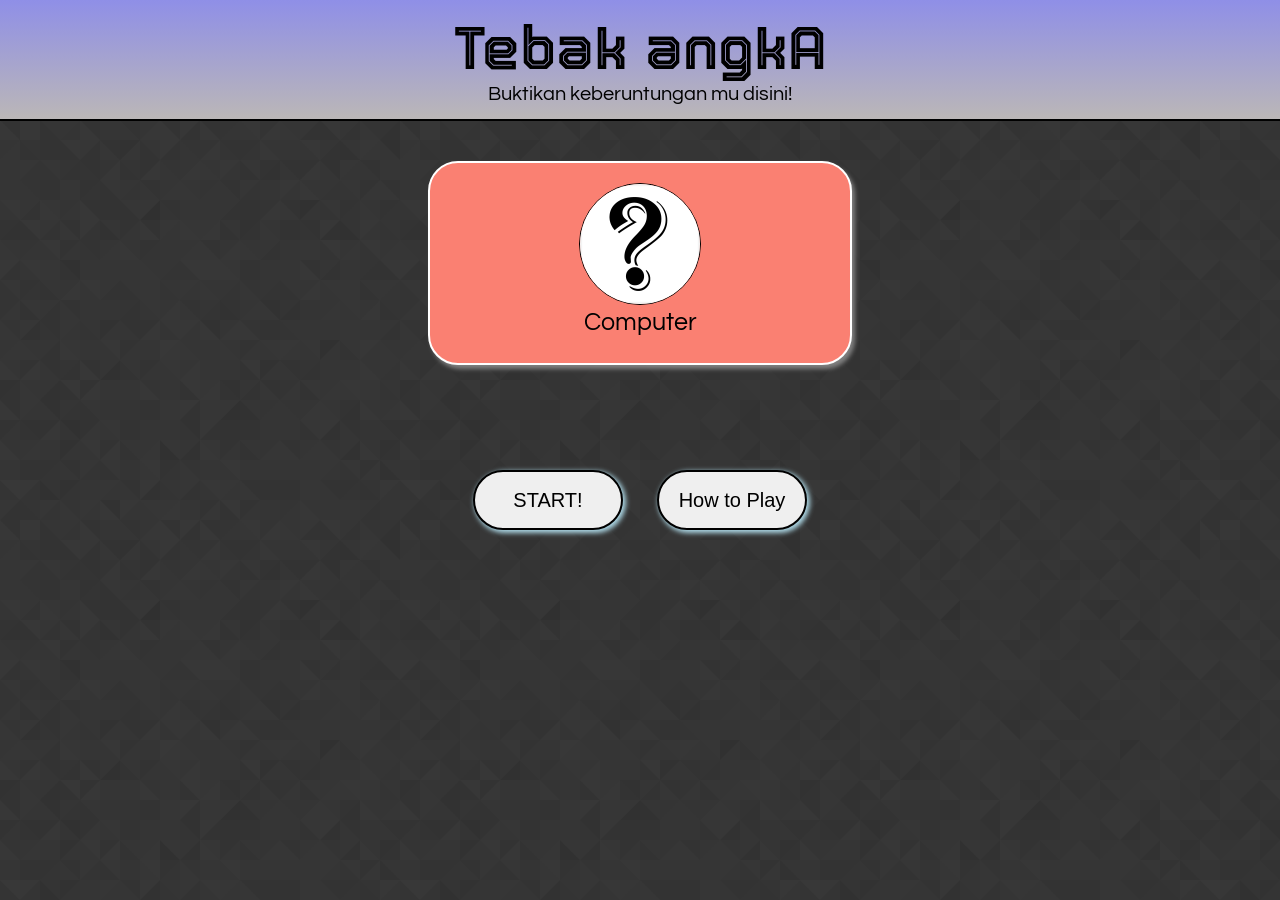
<file: index.html>
<!DOCTYPE html>
<html lang="en">
<head>
    <meta charset="UTF-8">
    <meta http-equiv="X-UA-Compatible" content="IE=edge">
    <meta name="viewport" content="width=device-width, initial-scale=1.0">
    <link rel="stylesheet" href="style.css">
    <title>Tebak Angka</title>
</head>
<body>
    
    <div class="nav-title">
        <h1>Tebak angkA</h1>
        <p>Buktikan keberuntungan mu disini!</p>
    </div>

    <div class="container">
        <div class="komputer">
            <img src="img/img-komputer.png" alt="">
            <p>Computer</p>
        </div>
        <div class="player">
            <ul>
                <li>
                    <img src="img/img-komputer.png" alt="" class="satu">
                </li>

                <li>
                    <img src="img/img-komputer.png" alt="" class="dua">
                </li>

                <li>
                    <img src="img/img-komputer.png" alt="" class="tiga">
                </li>

                <li>
                    <img src="img/img-komputer.png" alt="" class="empat">
                </li>

                <li>
                    <img src="img/img-komputer.png" alt="" class="lima">
                </li>
            </ul>
        </div>
        
        <div class="btn">
            <button type="button" class="start">START!</button>
            <button type="btn" class="rules">How to Play</button>
        </div>

        <div class="htp">
            <h2>How To Play</h2>
            <div class="desc">
                <p>Lorem ipsum dolor sit amet consectetur adipisicing elit. Beatae ab, impedit odit assumenda fuga, a suscipit sapiente aperiam voluptatibus veritatis necessitatibus consequatur eum porro tempora reprehenderit quos saepe nostrum at. </p>
                <p>Lorem, ipsum dolor sit amet consectetur adipisicing elit. Laudantium eaque officia exercitationem, architecto vel saepe necessitatibus corrupti repellat vitae, aspernatur maiores nulla accusantium ipsa eos quisquam fugit. Consectetur, modi dolore!</p>
                <p>Lorem, ipsum dolor sit amet consectetur adipisicing elit. Neque atque non, id ut enim fugiat commodi nam consequatur sapiente corporis cupiditate, odio corrupti natus! Cumque sapiente optio explicabo eligendi pariatur.</p>
                <p>Lorem, ipsum dolor sit amet consectetur adipisicing elit. Quos, odit adipisci est nulla consequuntur, quisquam laborum ad ipsum quae consectetur eveniet harum, repellendus accusantium sint error vitae soluta cumque architecto.</p>
                <p>Lorem ipsum dolor sit, amet consectetur adipisicing elit. Vel repudiandae magnam officiis excepturi ea temporibus dolorem molestiae delectus laboriosam atque! Corporis temporibus ipsam, architecto sed enim esse rem provident dignissimos?</p>
            </div>
            
            <button type="button" class="accept">Mengerti</button>
        </div>
        <div class="trans"></div>
    </div>

    <div class="tes"></div>

<!-- JavaScript Link -->
<script src="https://cdnjs.cloudflare.com/ajax/libs/gsap/3.7.0/gsap.min.js"></script>
<script src="script.js"></script>
</body>
</html>
</file>
<file: style.css>
@import url('https://fonts.googleapis.com/css2?family=Tourney:wght@300&display=swap');
@import url('https://fonts.googleapis.com/css2?family=Questrial&display=swap');


* {
    margin: 0;
    padding: 0;
}

html { scroll-behavior: smooth; }

body {
    background-image: url(img/bg1.png);
}

.trans {
    top: 0;
    bottom: 0;
    right: 0;
    left: 0;
    background-color: rgba(0, 0, 0, 0.85);
    position: absolute;
    display: none;
}

.nav-title {
    text-align: center;
    padding: 15px;
    background-image: linear-gradient(to bottom, rgb(143, 143, 231), rgb(187, 183, 183));
    left: 0;
    right: 0;
    border-bottom: 2px solid black;
}

.nav-title h1 {
    font-size: 60px;
    font-family: 'Tourney', cursive;
    color: black;
}

.nav-title p {
    margin-top: 3px;
    font-size: 20px;
    font-family: 'Questrial', sans-serif;
}

.container {
    /* text-align: center; */
    display: flex;
    justify-content: center;
    align-items: center;
    flex-direction: column;
}

.komputer {
    margin-top: 40px;
    text-align: center;
    width: 420px;
    height: 200px;
    background-color: salmon;
    border-radius: 30px;
    border: 2px solid white;
    box-shadow: 3px 4px 4px grey;
}

.komputer img {
    margin-top: 20px;
}

img {
    border: 1px solid black;
    border-radius: 50%;
    width: 120px;
    height: 120px;
}

.komputer p {
    font-size: 25px;
    font-family: 'Questrial', sans-serif;
}

.btn {
    margin-top: 105px;
}

.btn button {
    width: 150px;
    height: 60px;
    font-size: 20px;
    border-radius: 40px;
    border: 2px solid black;
    transition: .5s;
    box-shadow: 2px 2px 5px 1px lightblue;
    margin: 0 15px;
}

.btn button:hover { cursor: pointer; }

.btn .start:hover {
    background-color: chartreuse;
}

.btn .rules:hover {
    background-color: lightseagreen;
}

.htp {
    width: 400px;
    height: 500px;
    background-color: white;
    z-index: 999;
    position: absolute;
    border-radius: 20px;
    border: 2px solid black;
    box-shadow: 2px 2px 5px 1px black;
    display: none;
}

.desc {
    overflow: scroll;
    width: 400px;
    height: 380px;
}

.htp h2 {
    margin: 20px;
    padding-bottom: 7px;
    border-bottom: 2px solid black;
    text-align: center;
}

.htp p {
    text-indent: 13px;
    padding: 0 20px;
    font-size: 19px;
    margin-bottom: 8px;
}

.htp .accept {
    text-align: center;
    border-radius: 5px;
    border: 1px solid black;
    width: 80px;
    height: 30px;
    background-color: #9df159;
    cursor: pointer;
    position: absolute;
    margin: 0 150px;
    margin-top: 8px;
}

.htp .accept:hover {
    border: 1px solid lightblue;
}

.player {
    margin-top: 70px;
    background-color: blueviolet;
    display: none;
    border-radius: 13px;
    padding: 10px;
}

.player ul {
    display: flex;
    list-style-type: none;
}

.player li {
    margin: 10px;
}

.player li img { cursor: pointer; }
</file>
